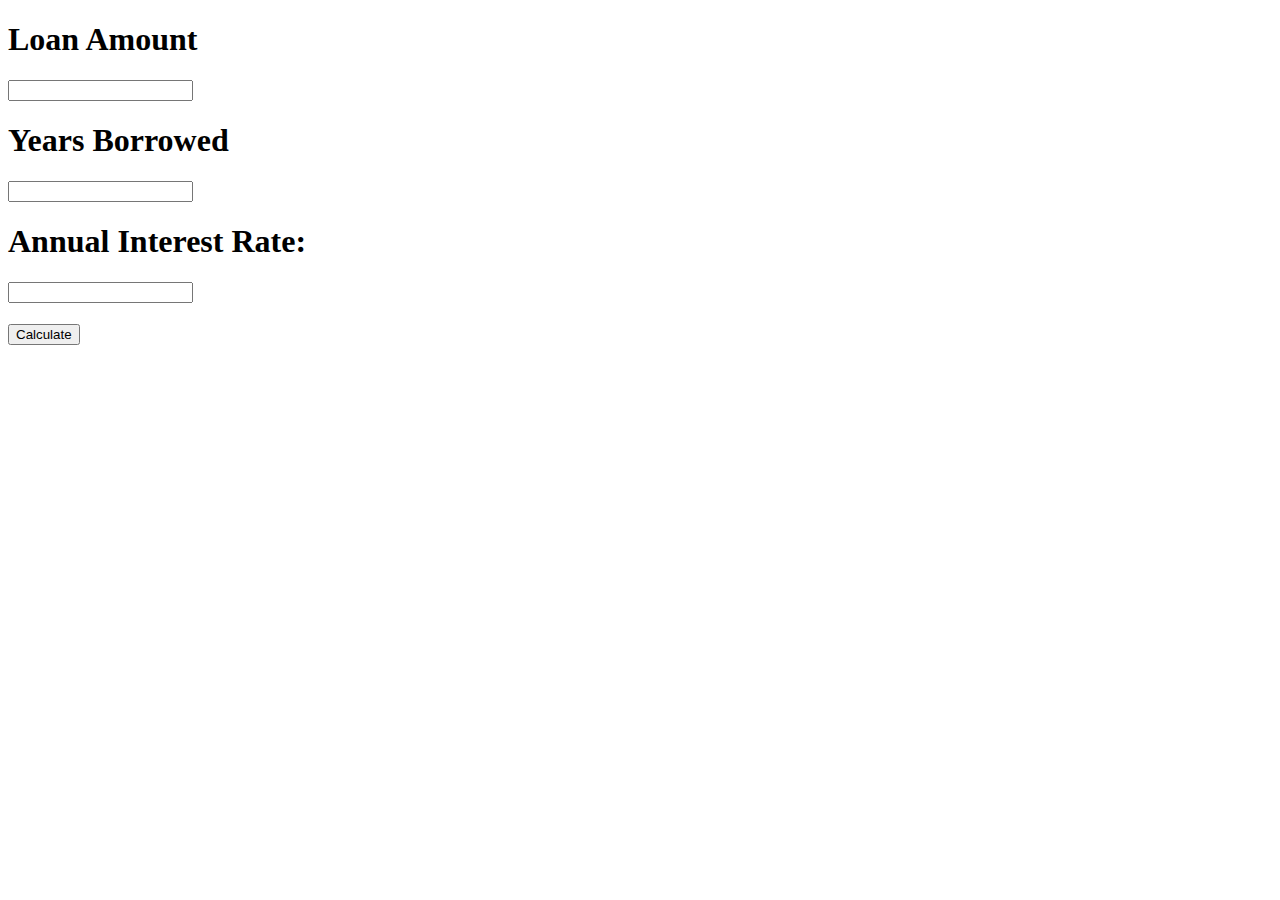
<file: index.html>
<!DOCTYPE html>
<html lang="en">
<head>
    <title>Mortgage</title>
    <script src="code.js" defer></script>
</head>
<body>
    <h1>Loan Amount</h1>
    <input type="number" id="P">
    <h1>Years Borrowed</h1>
    <input type="number" id="year">
    <h1>Annual Interest Rate:</h1>
    <input type="number" id="ARate">
    <h1 id="result"></h1>
    <button id="btn">Calculate</button>
</body>
</html>
</file>
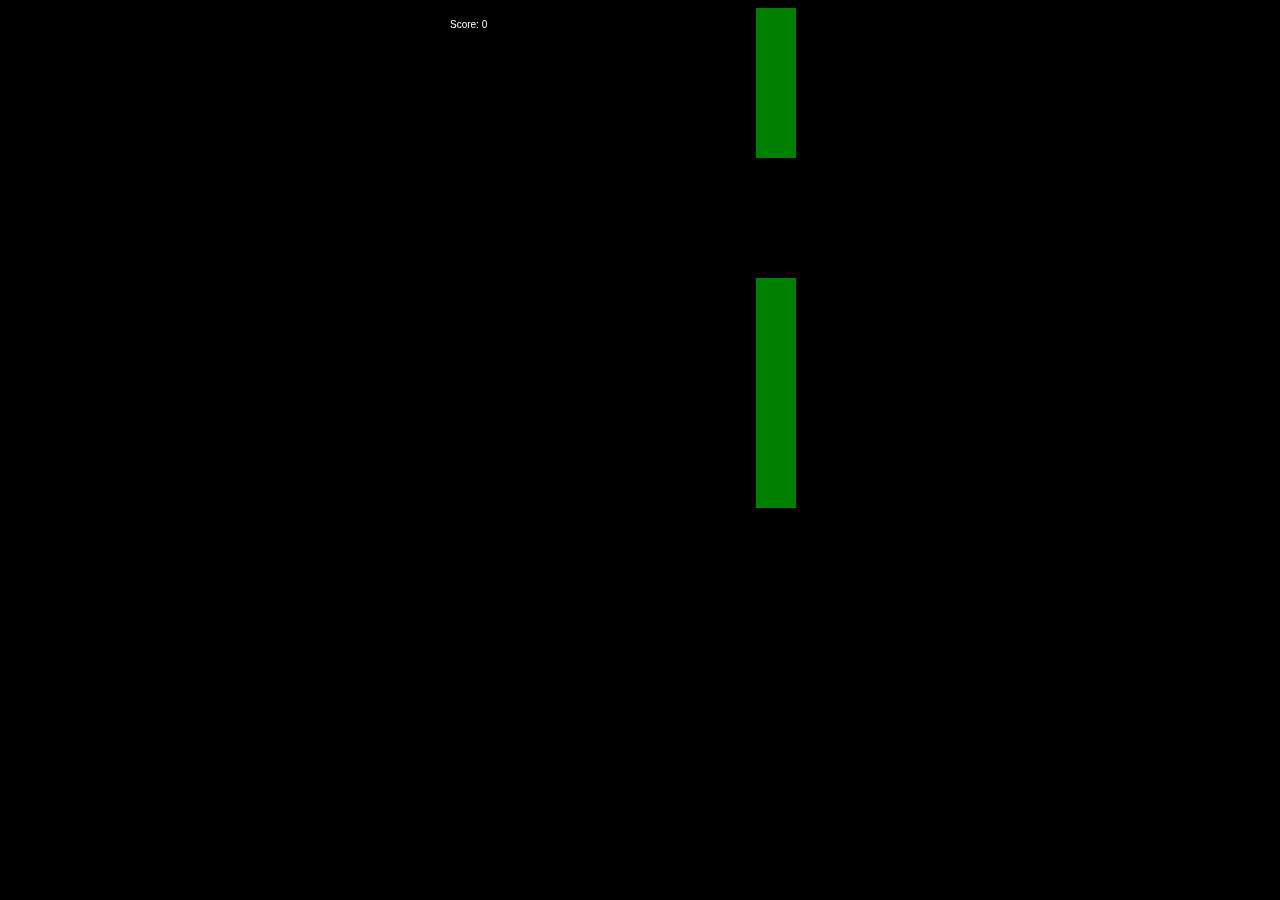
<file: Final/index.html>
<!DOCTYPE html>
<html>
<head>
  <title>Flappy Bird</title>
</head>
<body style="background:black; text-align:center;">
  <canvas id="gameCanvas" width="400" height="500"></canvas>

  <script src="flappy.js"></script>
</body>
</html>
</file>
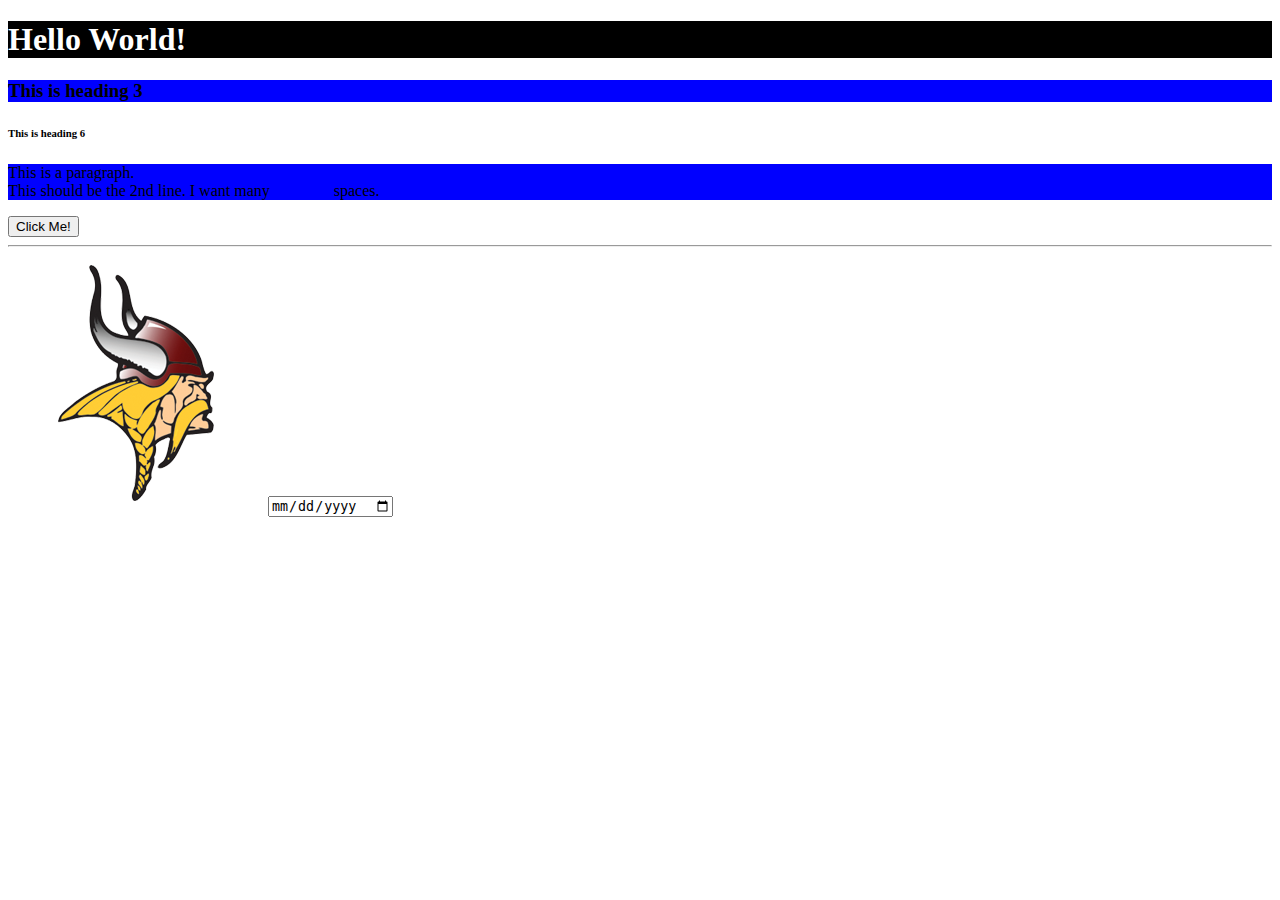
<file: hello_world/index.html>
<!DOCTYPE html> 
<html>
<head>
    <title>Document</title>
    <link rel="stylesheet" href="style.css">
    <script src="code.js" defer></script>
</head>
<body>
    <h1 id="heading1"></h1>
    <h3 class="blue">This is heading 3</h3>
    <h6>This is heading 6</h6>
    <p class="blue">This is a paragraph.<br>
        This should be the 2nd line.
        I want many &nbsp;&nbsp;&nbsp;&nbsp;&nbsp;&nbsp;&nbsp;&nbsp;&nbsp;&nbsp;&nbsp;&nbsp;&nbsp;&nbsp;&nbsp;spaces.
    </p>
    <button>Click Me!</button>
    <hr>
    <img src="VikingLogo.bmp">
    <input type="date">
</body>
</html>
</file>
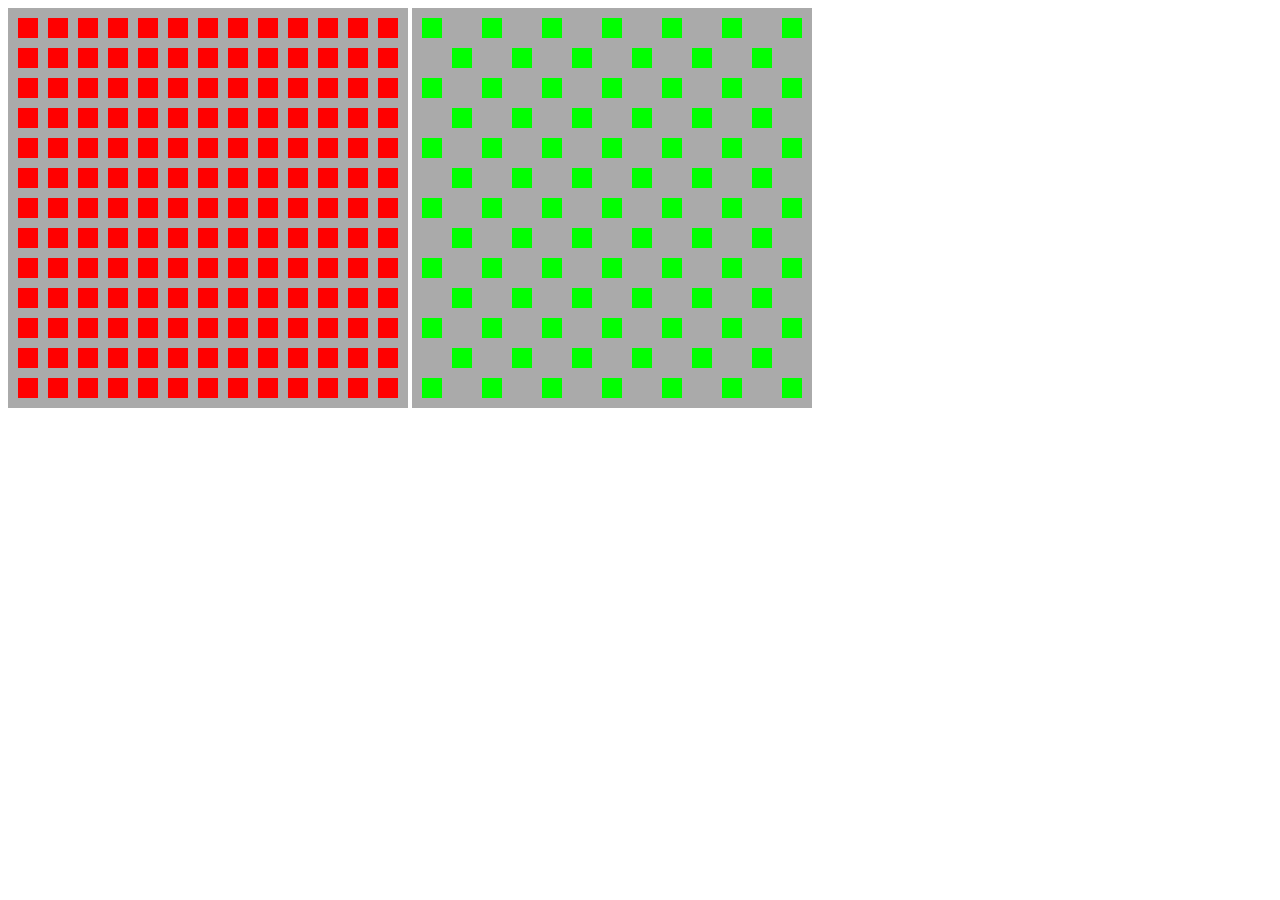
<file: Loop/index.html>
<!DOCTYPE html>
<html lang="en">
<head>
    <title>Loop</title>
    <script src="code.js" defer></script>
</head>
<body>
    <canvas height="400" width="400" id="c"></canvas>
    <canvas height="400" width="400" id="c2"></canvas>
</body>
</html>
</file>
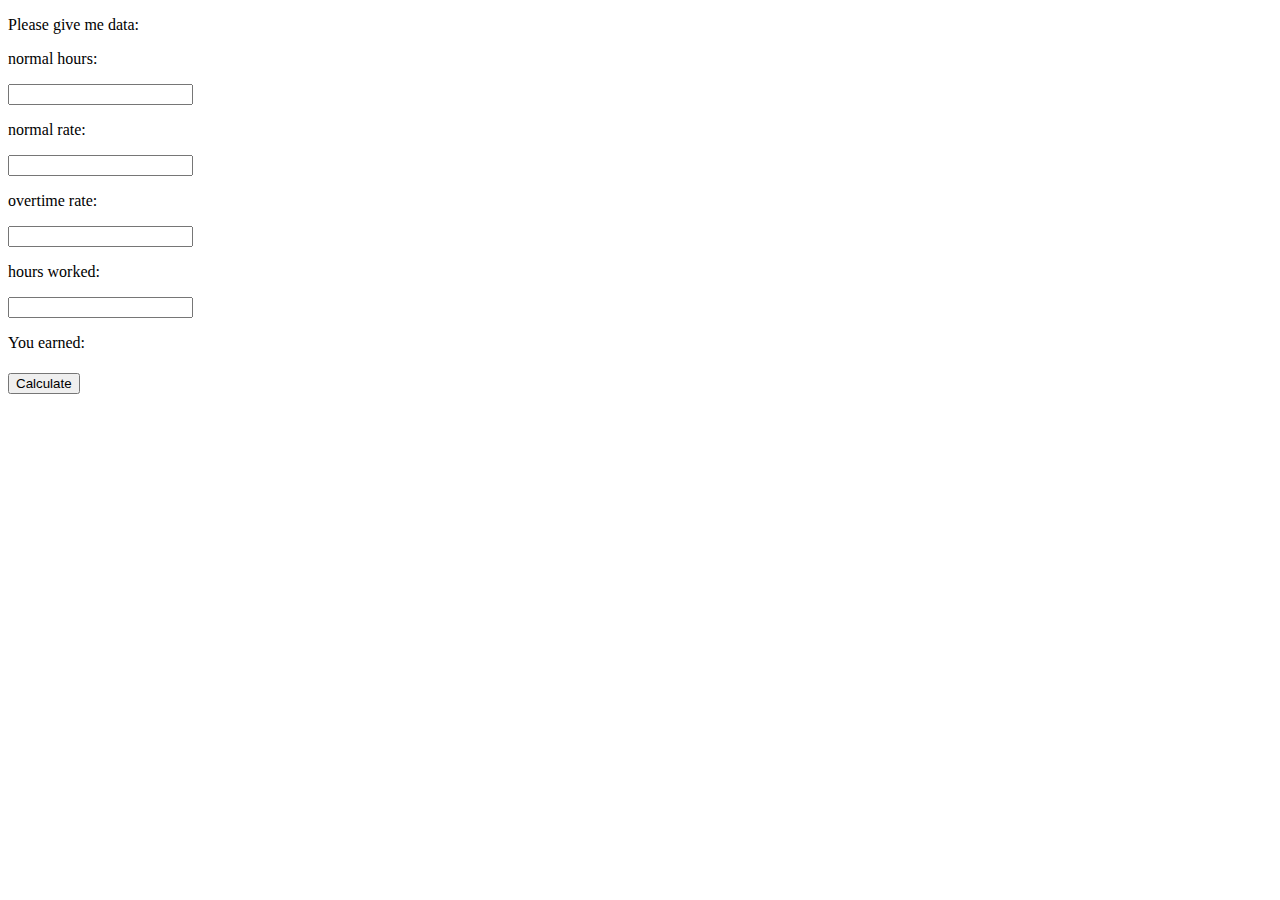
<file: wage/index.html>
<!DOCTYPE html>
<html lang="en">
<head>
    <title>Wage</title>
    <script src="code.js" defer></script>
</head>
<body>
    <p>Please give me data:</p>
    <p>normal hours:</p>
    <input type="number" id="nh">
    <p>normal rate:</p>
    <input type="number" id="nr">
    <p>overtime rate:</p>
    <input type="number" id="or">
    <p>hours worked:</p>
    <input type="number" id="hw">
    <p>You earned:</p>
    <h1 id="result"></h1>
    <button id="btn">Calculate</button>
</body>
</html>
</file>
<file: hello_world/style.css>
#heading1 {
        color: white;
        background-color: black;
}
.blue {
    background-color: blue;
}
</file>
